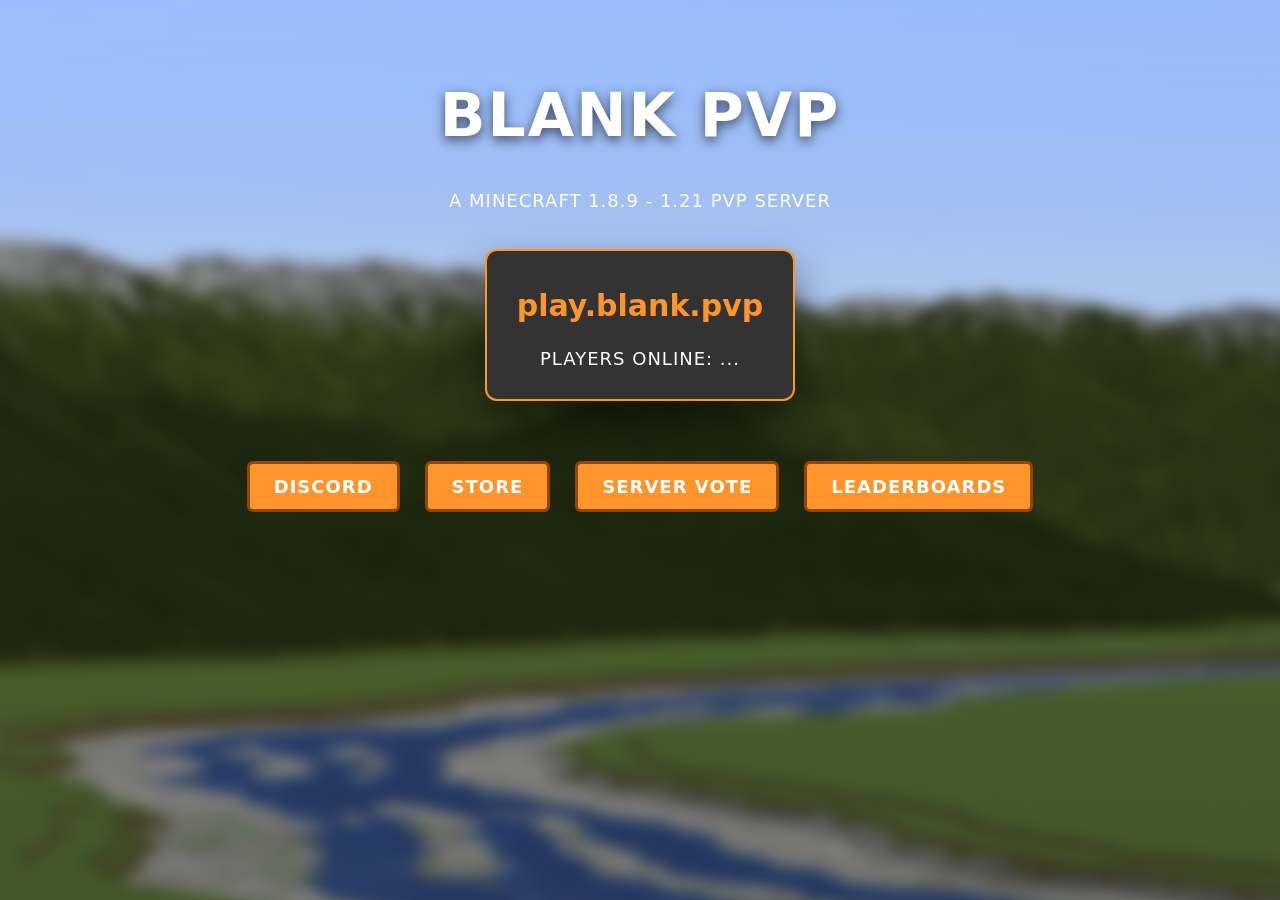
<file: index.html>
<!DOCTYPE html>
<html lang="en">
<head>
    <meta charset="UTF-8">
    <meta name="viewport" content="width=device-width, initial-scale=1.0">
    <title>Blank PVP</title>
    <link rel="stylesheet" href="style.css">
</head>
<body>
    <div class="text">
        <h1>BLANK PVP</h1>
        <p>A Minecraft 1.8.9 - 1.21 PVP Server</p>
    </div>

    <div class="server">
        <h2>play.blank.pvp</h2>
        <p>Players Online: <span id=count>...</span></p>
    </div>

    <div class="urls">
        <a href="#">Discord</a>
        <a href="#">Store</a>
        <a href="#">Server Vote</a>
        <a href="leaderboard.html">Leaderboards</a>
    </div>

    <div class="banner"></div>
    <script src="pvp.js>
</body>
</html>
</file>
<file: style.css>
body {
    margin: 0;
    background-color: #1a1a1a;
    color: rgb(255, 255, 255);
    font-family: system-ui, -apple-system, BlinkMacSystemFont, 'Segoe UI', Roboto, Oxygen, Ubuntu, Cantarell, 'Open Sans', 'Helvetica Neue', sans-serif;
    text-align: center;
}

h1 {
    margin-top: 80px;
    font-size: 60px;
    text-transform: uppercase;
    letter-spacing: 2px;
    text-shadow: 0 4px 12px rgba(0, 0, 0, 0.6);
}

p {
    color: #ffffff;
    font-size: 18px;
    letter-spacing: 1px;
    text-transform: uppercase;
}

.server {
    display: inline-block;
    margin-top: 20px;
    background-color: #333;
    padding: 12px 30px;
    border-radius: 12px;
    border: 2px solid #fd942c;
    font-size: 20px;
    color: #fd942c;
    box-shadow: 0 20px 40px rgba(0, 0, 0, 0.5);
    transition: transform 0.2s ease, border-color 0.2s ease;
    cursor: pointer;
}

.server:hover {
    transform: translateY(-6px);
    border-color: #ffad5b;
}

.urls {
    margin-top: 60px;
    display: flex;
    justify-content: center;
    gap: 25px;
}

.urls a {
    color: white;
    text-decoration: none;
    font-size: 18px;
    font-weight: 700;
    text-transform: uppercase;
    letter-spacing: 1px;
    background-color: #fd942c;
    padding: 12px 24px;
    border-radius: 6px;
    border: 3px solid rgb(148, 70, 6);
    transition: all 0.2s ease;
}

.urls a:hover {
    background-color: #e27d18;
    transform: translateY(-6px);
    border-bottom-width: 4px;
    box-shadow: 0 6px 20px rgba(253, 148, 44, 0.5);
}

.leaderboard {
    width: 90%;
    max-width: 600px;
    margin: 5px auto;
    border-collapse: collapse;
    background-color: rgba(51, 51, 51, 0.85);
    border-radius: 8px;
    overflow: hidden;
    box-shadow: 0 8ppx 24px rgba(0, 0, 0, 0.5);
}

.leaderboard th {
    background-color: #fd942c;
    color: #ffffff;
    font-weight: bold;
    padding: 16px;
    text-align: left;
    font-size: 18px;
}

.leaderboard td {
    padding: 14px 16px;
    text-align: left;
    border-bottom: 1px solid rgba(255, 255, 255, 0.1);
    font-size: 16px;
    vertical-align: middle;
}

.leaderboard tr:nth-child(even) {
    background-color: rgba(255, 255, 255, 0.03); 
}

.leaderboard tr:hover {
    background-color: rgba(253, 148, 44, 0.1); 
}

.avatar {
    width: 28px;
    height: 28px;
    vertical-align: middle;
    margin-right: 12px;
    border-radius: 4px;
}

.banner {
    position: fixed;
    inset: 0;
    background-image: linear-gradient(rgba(0, 0, 0, 0.0), rgba(0, 0, 0, 0.2)), url("background.jpg");
    background-size: cover;
    background-position: center ;
    filter: blur(7px);
    transform: scale(1.05);
    z-index: -1;
}
</file>
